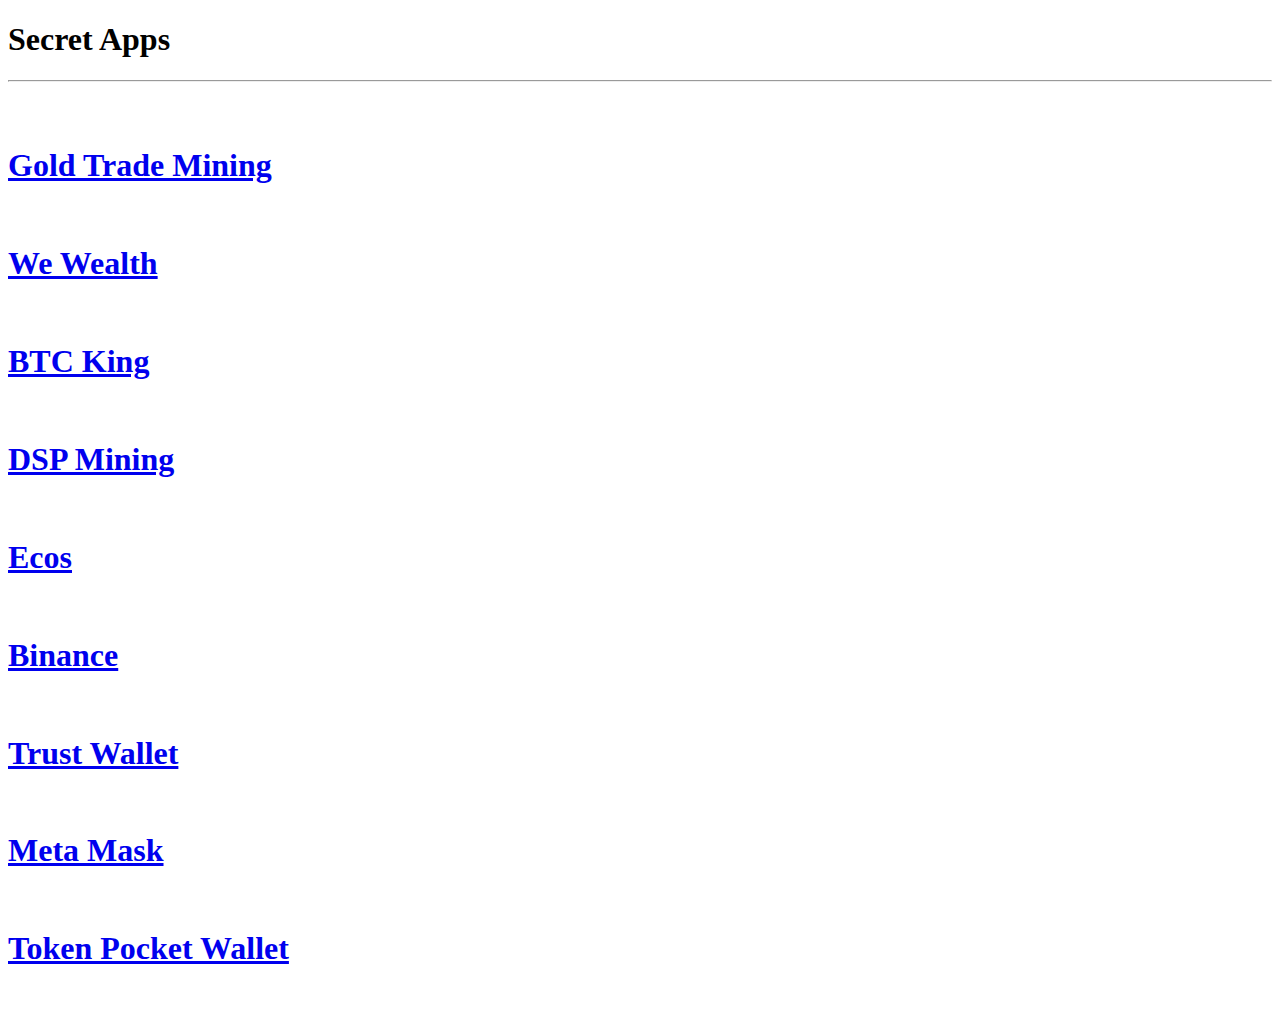
<file: ss.html>
<!DOCTYPE html>

<html>
<head>

<title>Secret</title>


</head>

<body>

<div id="s1">

    <h1>Secret Apps</h1>
    <hr><br><br>

    <a href="https://goldtrademining.info/?a=login">
<h1>Gold Trade Mining</h1>
    </a><br>
    <a href="https://bb-task.buzz/index.php?code=OTg4NTY5OTI4Nzd8fGJpLXRhc2suYnV6enx8MjAx">
<h1>We Wealth</h1>
    </a><br>

    <a href="https://www.btckingpro.com/mobile/#/register">
        <h1>BTC King</h1>
    </a><br>

    <a href="https://dogeminingatm.com/#/">
        <h1>DSP Mining</h1>
    </a><br>

    <a href="https://ecos.am/en#/login">
        <h1>Ecos</h1>
    </a><br>

    <a href="https://play.google.com/store/apps/details?id=com.binance.dev">
        <h1>Binance</h1>
    </a><br>

    <a href="https://play.google.com/store/search?q=trust%20wallet&c=apps">
        <h1>Trust Wallet</h1>
    </a><br>

    <a href="https://play.google.com/store/apps/details?id=io.metamask">
        <h1>Meta Mask</h1>
    </a><br>

    
    <a href="https://play.google.com/store/search?q=tokenpocket&c=apps">
        <h1>Token Pocket Wallet</h1>
    </a><br>

</div>




</body>









</html>
</file>
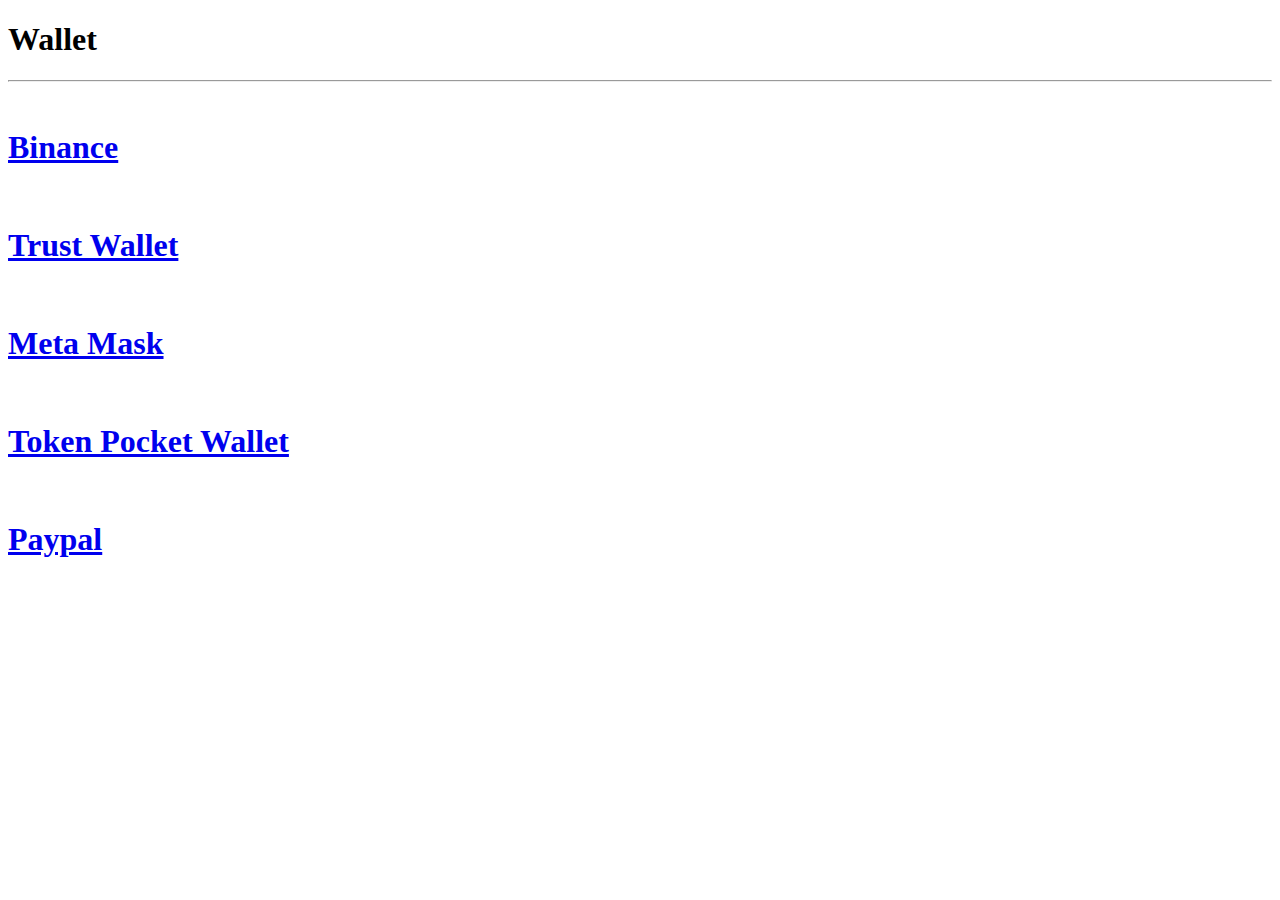
<file: Wallet.html>
<!DOCTYPE html>

<html>

<head>

<title>Wallet</title>

</head>

<body>

    <div id="mainw">

<h1>Wallet</h1>
<hr>
<br>

<a href="https://play.google.com/store/apps/details?id=com.binance.dev">
    <h1>Binance</h1>
</a><br>

<a href="https://play.google.com/store/search?q=trust%20wallet&c=apps">
    <h1>Trust Wallet</h1>
</a><br>

<a href="https://play.google.com/store/apps/details?id=io.metamask">
    <h1>Meta Mask</h1>
</a><br>


<a href="https://play.google.com/store/search?q=tokenpocket&c=apps">
    <h1>Token Pocket Wallet</h1>
</a><br>

<a href="https://play.google.com/store/apps/details?id=com.paypal.merchant.client">
    <h1>Paypal</h1>
</a>


    </div>


</body>


</html>
</file>
